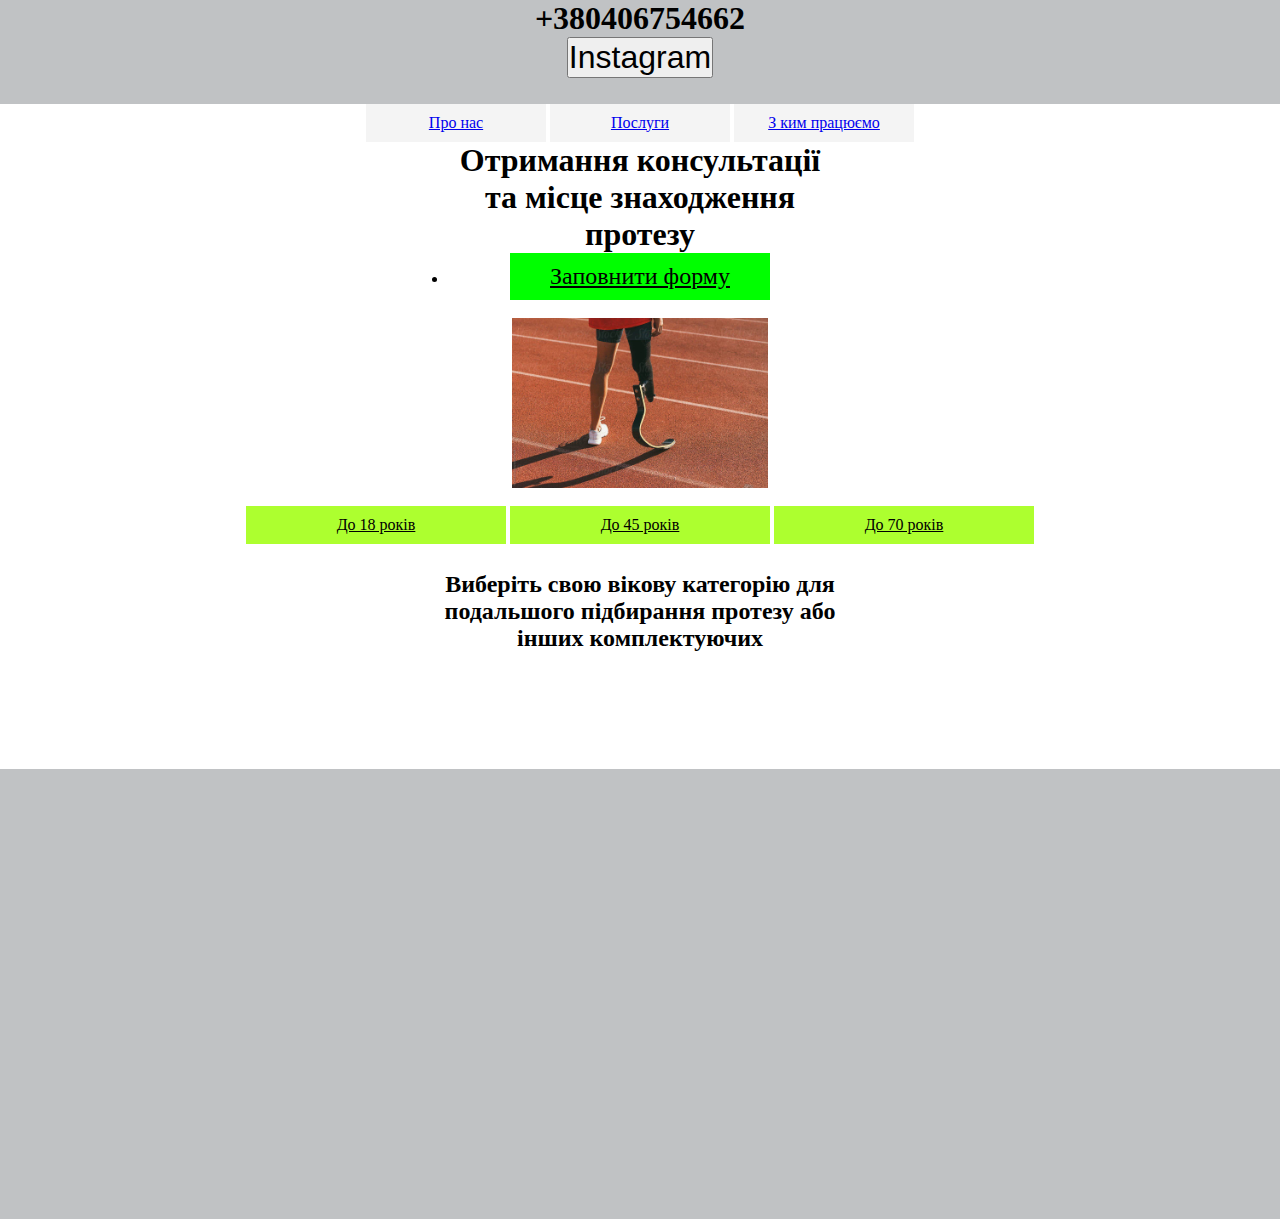
<file: index.html>
<!D0CTYPE html>
<html lang="en">

<head>
    <meta charset="UTF-8">
    <title>Протези</title>
    <link rel="stylesheet" type="text/css" href="style.css">
    <link rel="icon" href="iconka.ico" type="image/x-icon">
</head>

<body>


	


	<div class="main">


		<div class="logo-main1">


			
			<h1>+380406754662</h1>
			<form action="https://instagram.com/life.strenght?r=nametag" method="get" target="_blank">
					<button type="sumbit">Instagram</button>
			</form>


		</div>

		<div class = "text-main">
			<h1> </h1>
			<ul>
  	  			<li><a href = "pro_nas.html">Про нас</a></li>
  	  			<li><a href = "poslugi.html">Послуги</a></li>
  	  			<li><a href = "praci.html">З ким працюємо</a></li>
  	  		</ul>
		</div>

		<div class = "text-main2">
			<h1>Отримання консультації</h1>
			<h1>та місце знаходження протезу</h1>
			<ul>
  	  			<li><a href = "zap_form.html">Заповнити форму</a></li>
  	  		</ul>
		</div>
		<div class = "Photo1">
			<p><img src="1.jpg" alt="Письма мастера дзен"></p>
		</div>
		
		<div class = "Vibor">
			<ul>
  	  			<li><a href = "18r.html">До 18 років</a></li>
  	  			<li><a href = "45r.html">До 45 років</a></li>
  	  			<li><a href = "70r.html">До 70 років</a></li>
  	  		</ul>
			
		</div>
		<div class = "text3">
			<h1>Виберіть свою вікову категорію для подальшого підбирання протезу або інших комплектуючих</h1>
		</div>
		<div class = "niz">
		</div>
			


		

	</div>
	


</body>

</html>
</file>
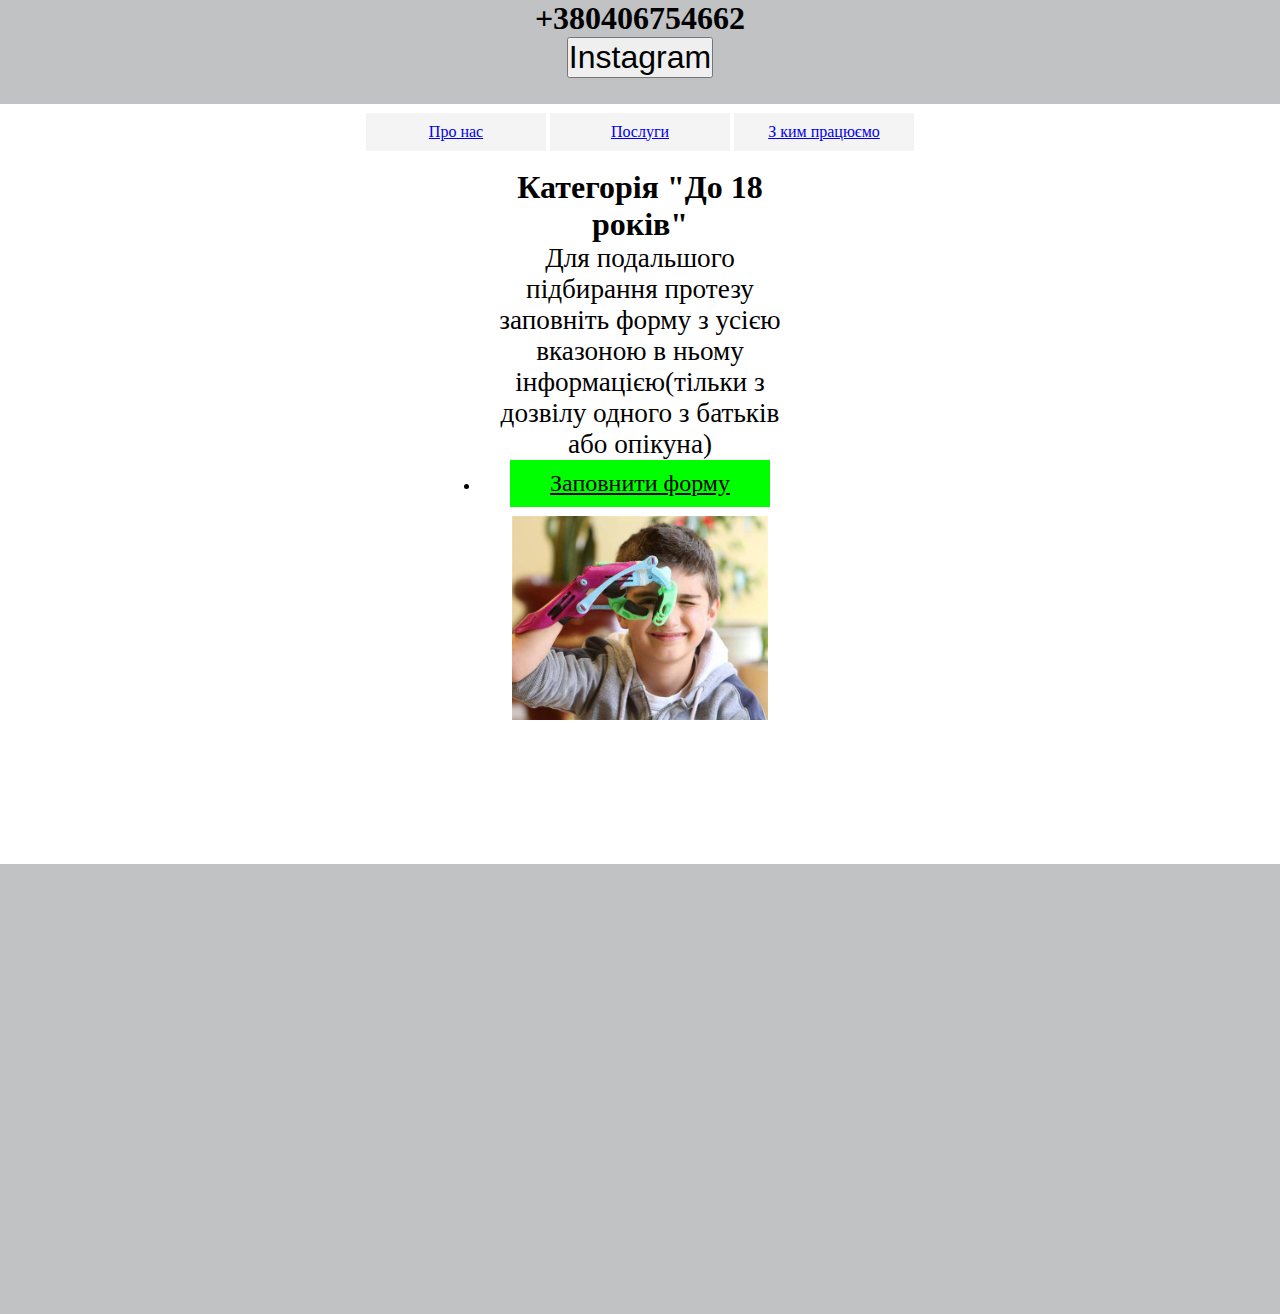
<file: 18r.html>
<!D0CTYPE html>
<html lang="en">

<head>
    <meta charset="UTF-8">
    <title>Протези</title>
    <link rel="stylesheet" type="text/css" href="18style.css">
    <link rel="icon" href="iconka.ico" type="image/x-icon">
</head>

<body>


	


	<div class="main">


		<div class="logo-main1">


			
			<h1>+380406754662</h1>
			<form action="https://instagram.com/life.strenght?r=nametag" method="get" target="_blank">
					<button type="sumbit">Instagram</button>
			</form>


		</div>

		<div class = "text-main">
			<h1> </h1>
			<ul>
  	  			<li><a href = "pro_nas.html">Про нас</a></li>
  	  			<li><a href = "poslugi.html">Послуги</a></li>
  	  			<li><a href = "praci.html">З ким працюємо</a></li>
  	  		</ul>
		</div>

		<div class = "text-main2">
			<h1>Категорія "До 18 років"</h1>

			<h><br>Для подальшого підбирання протезу заповніть форму з усією вказоною в ньому інформацією(тільки з дозвілу одного з батьків або опікуна)</h>
			<ul>
  	  			<li><a href = "zap_form.html">Заповнити форму</a></li>
  	  		</ul>
			
			
		</div>

		<div class = "Photo1">


			<p><img src="3.jpg" alt="Письма мастера дзен"></p>
		</div>
		


		

		
		<div class = "niz">
		</div>
			


		

	</div>
	


</body>

</html>
</file>
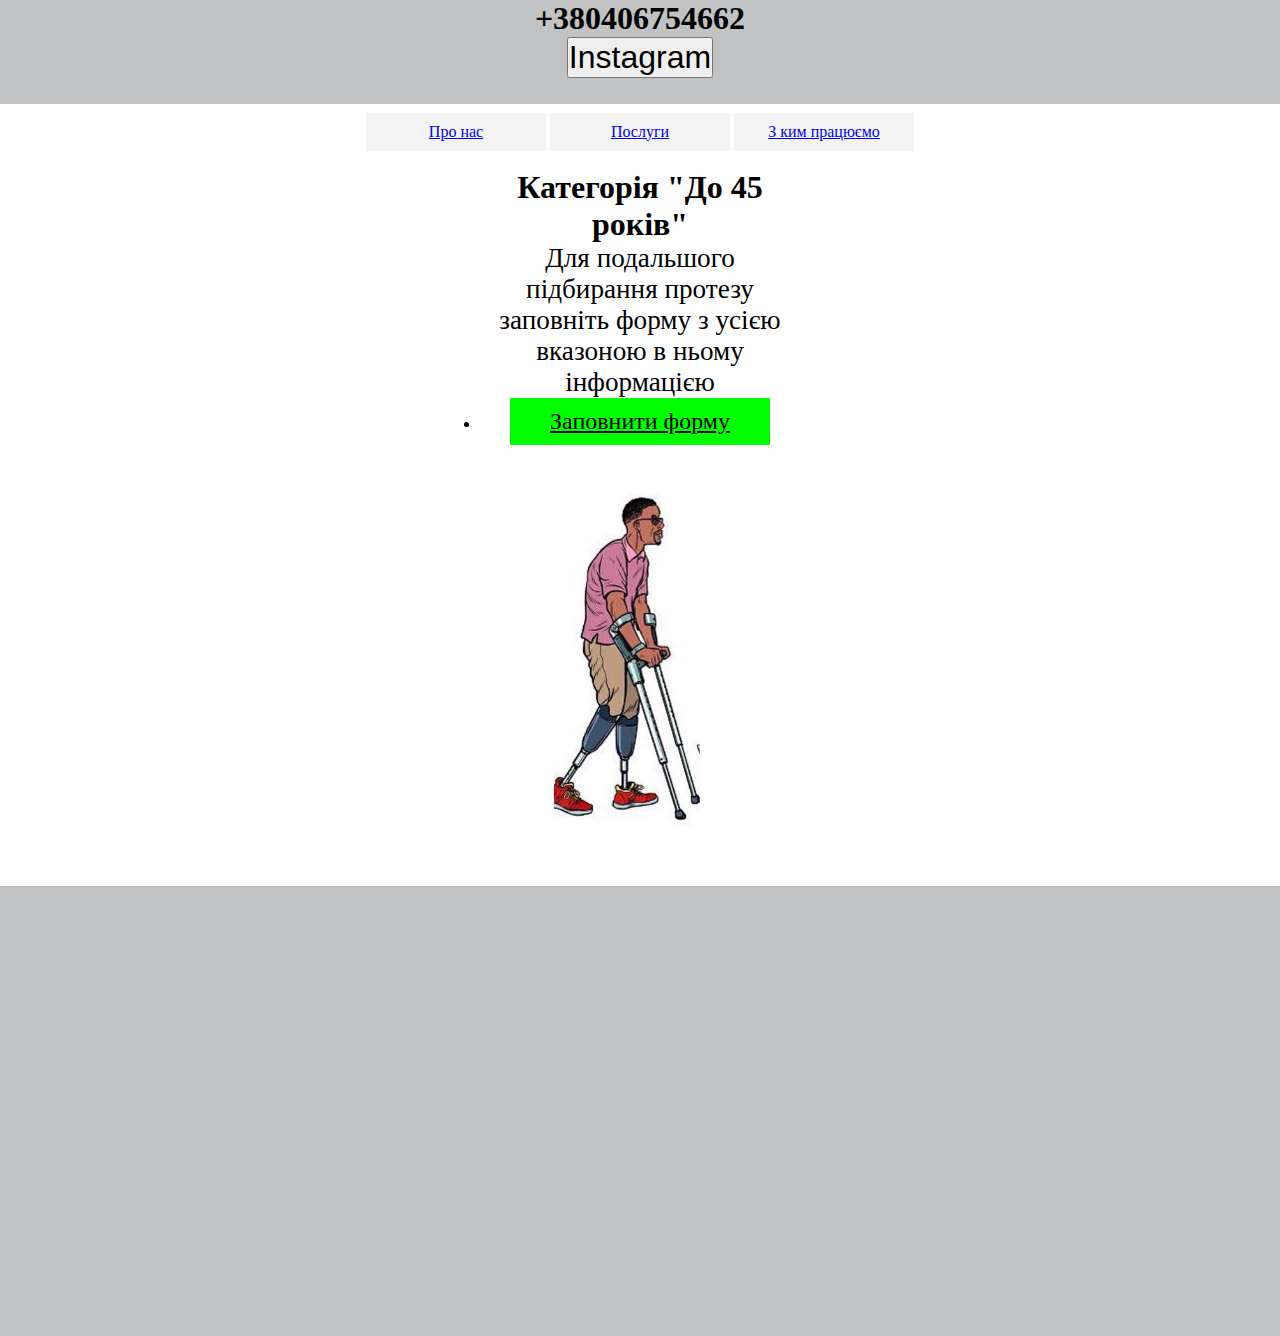
<file: 45r.html>
<!D0CTYPE html>
<html lang="en">

<head>
    <meta charset="UTF-8">
    <title>Протези</title>
    <link rel="stylesheet" type="text/css" href="45style.css">
    <link rel="icon" href="iconka.ico" type="image/x-icon">
</head>

<body>


	


	<div class="main">


		<div class="logo-main1">


			
			<h1>+380406754662</h1>
			<form action="https://instagram.com/life.strenght?r=nametag" method="get" target="_blank">
					<button type="sumbit">Instagram</button>
			</form>


		</div>

		<div class = "text-main">
			<h1> </h1>
			<ul>
  	  			<li><a href = "pro_nas.html">Про нас</a></li>
  	  			<li><a href = "poslugi.html">Послуги</a></li>
  	  			<li><a href = "praci.html">З ким працюємо</a></li>
  	  		</ul>
		</div>

		<div class = "text-main2">
			<h1>Категорія "До 45 років"</h1>
			<h><br>Для подальшого підбирання протезу заповніть форму з усією вказоною в ньому інформацією</h>
			<ul>
  	  			<li><a href = "zap_form.html">Заповнити форму</a></li>
  	  		</ul>

			
			
			
		</div>

		<div class = "Photo1">


			<p><img src="chel.jpg" alt="Письма мастера дзен"></p>
			
		</div>
		
			


		

		
		<div class = "niz">
		</div>
			


		

	</div>
	


</body>

</html>
</file>
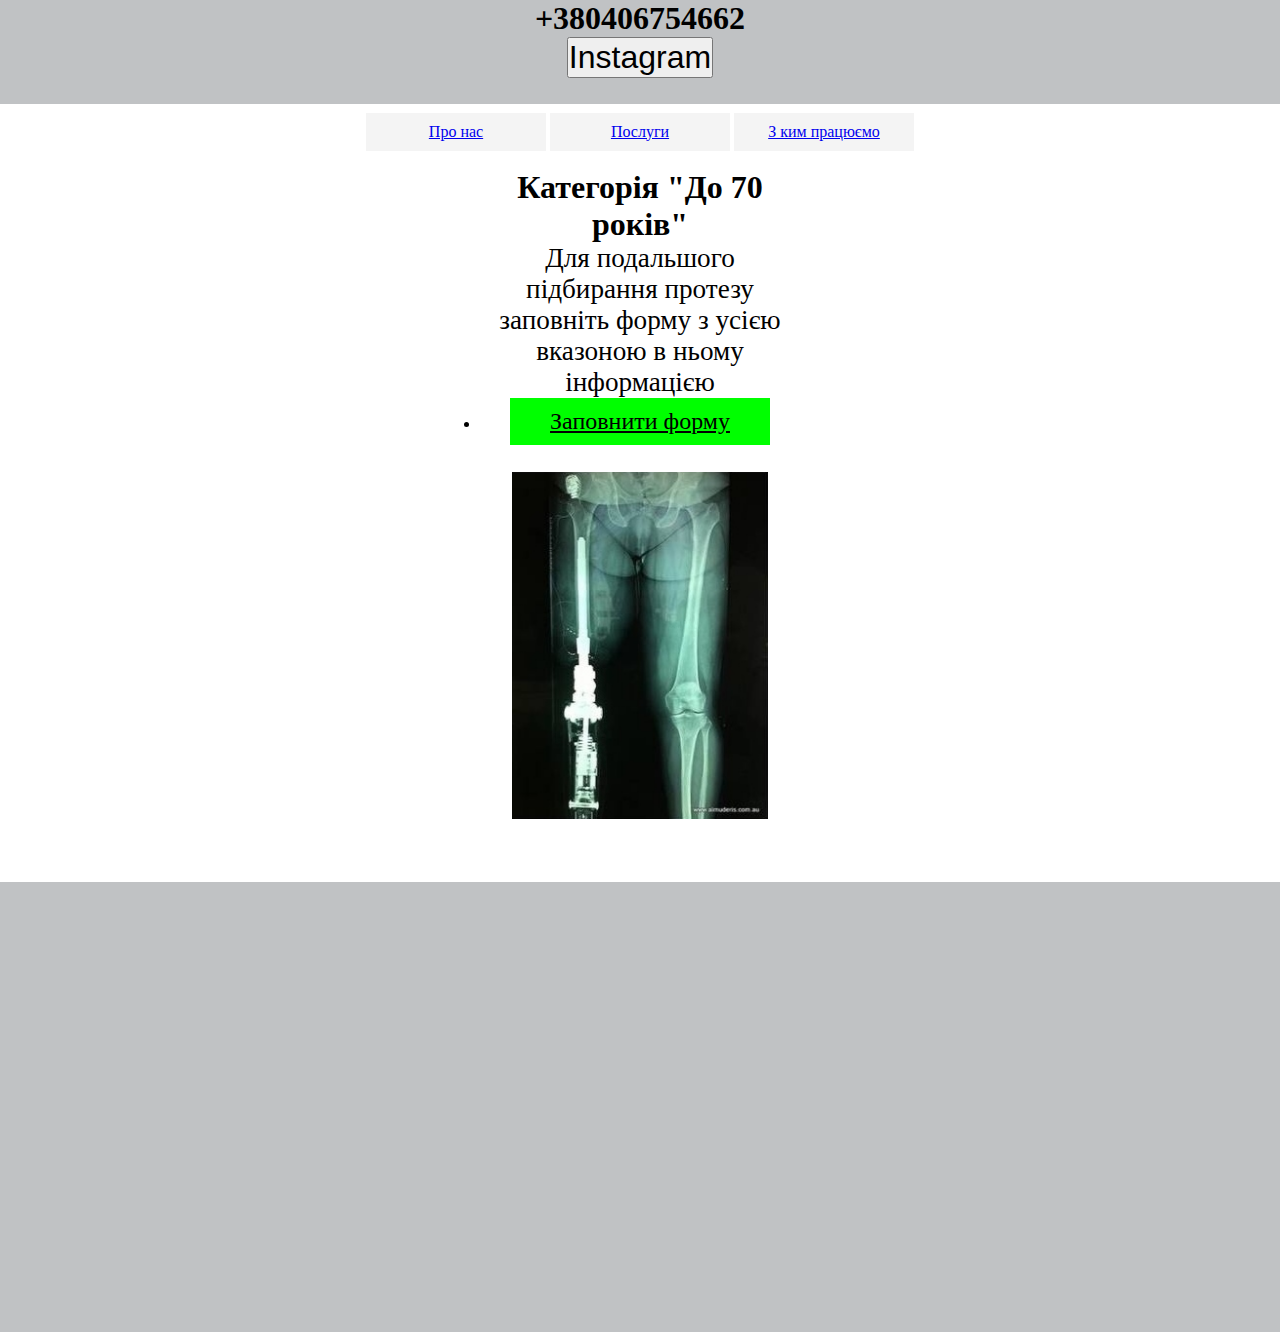
<file: 70r.html>
<!D0CTYPE html>
<html lang="en">

<head>
    <meta charset="UTF-8">
    <title>Протези</title>
    <link rel="stylesheet" type="text/css" href="70style.css">
    <link rel="icon" href="iconka.ico" type="image/x-icon">
</head>

<body>


	


	<div class="main">


		<div class="logo-main1">


			
			<h1>+380406754662</h1>
			<form action="https://instagram.com/life.strenght?r=nametag" method="get" target="_blank">
					<button type="sumbit">Instagram</button>
			</form>


		</div>

		<div class = "text-main">
			<h1> </h1>
			<ul>
  	  			<li><a href = "pro_nas.html">Про нас</a></li>
  	  			<li><a href = "poslugi.html">Послуги</a></li>
  	  			<li><a href = "praci.html">З ким працюємо</a></li>
  	  		</ul>
		</div>

		<div class = "text-main2">
			<h1>Категорія "До 70 років"</h1>
			<h><br>Для подальшого підбирання протезу заповніть форму з усією вказоною в ньому інформацією</h>
			<ul>
  	  			<li><a href = "zap_form.html">Заповнити форму</a></li>
  	  		</ul>

			
			
			
		</div>

		<div class = "Photo1">


			<p><img src="skelet.jpg" alt="Письма мастера дзен"></p>
			
		</div>
		
			


		

		
		<div class = "niz">
		</div>
			


		

	</div>
	


</body>

</html>
</file>
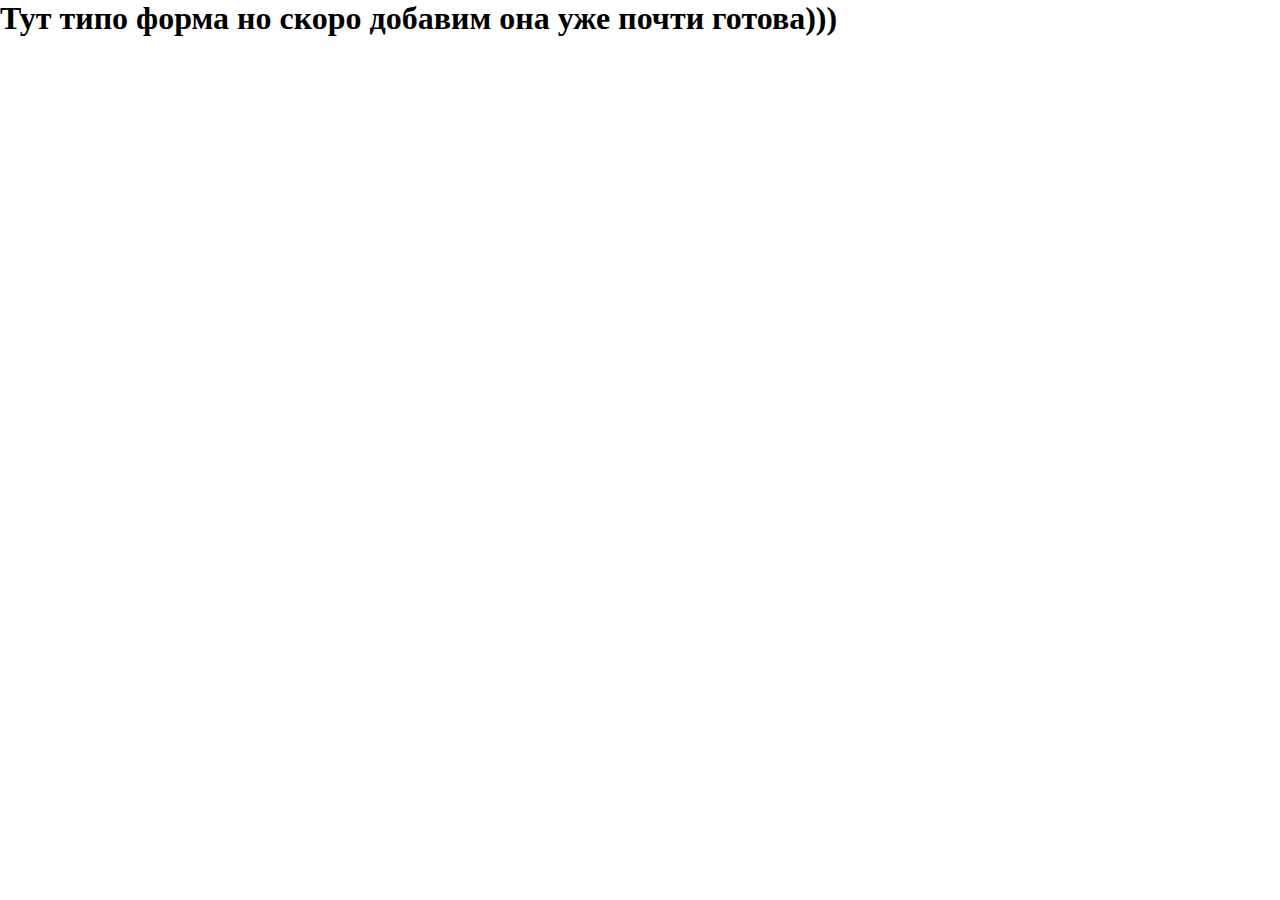
<file: zap_form.html>
<!D0CTYPE html>
<html lang="en">

<head>
    <meta charset="UTF-8">
    <title>Протези</title>
    <link rel="stylesheet" type="text/css" href="18style.css">
    <link rel="icon" href="iconka.ico" type="image/x-icon">
</head>
<body>
	<h1>Тут типо форма но скоро добавим она уже почти готова)))</h1>
	
</body>
</html>
</file>
<file: style.css>
*{
	max-width: 2000px;
	margin: 0 auto;
	
	padding: 0;
	top: 0;
	left: 0;
}
.main{
	max-width: 2000px;
	margin: 0 auto;
	text-align: center;
	width: 100%;
	height: 100vh;
	background-color: #FFFFFF; 
}
.zal_logo{
	border:10px;
	position: relative;

	
	max-width: 100%;
	max-height: 100%;
	margin: 0 auto;
	text-align: center;
	width: 100%;
	height: 12vh;
	background-color: #C0C2C4; 
}


 


.logo-main1{
	display: inline;
	
	position: relative;
	

	top:-0%;
	padding-bottom: 2%;

	
	
	text-align: center;
}
.logo-main1 h1{
	

	
	
	font-size: 2rem;
	text-align: center;
}


.logo-main1{
	background-color: #C0C2C4;
	
	position: relative;
	display: block;
	border:10px;

	

	
	text-align: center;

}
.logo-main1 form{
	text-align: center;
	
	
}
.logo-main1 button{
	
	font-size: 2rem;
}


.text-main{
	position: relative;
	border:10px
	
	top:-1%;

	left:0%;

}
.text-main li{
	display: inline;
}
.text-main a{
	

	display: inline-block;
	width: 10em;
	padding: 10px;
	background-color: #f4f4f4;
	border: 5px;
	text-align: center;
}
.Photo1 {




	position: relative;
	text-align: center;
	top:2%;
	border:10px;
	
	

}
.Photo1 img{
	
	min-width: 15%;
	max-width: 20%; 

	

}



.text-main2 h1{
	display: inline;
	
}


.text-main2{
	border:10px;
	
	
	position: relative;
	margin: 0 auto;
	

	top:0%;

	

	display: inline-block;
	width: 24em;
	


	border: : 1px dashed #333;
	text-align: center;

}


.text-main2 a{

	display: inline-block;
	width: 10em;
	
	padding: 10px;
	font-size: 1.5em;
	background-color: #00ff00;

	color: #000000;
	border: 5px;

	
}



.Vibor {
	border:10px;
	position: relative;
	text-align: center;


	
	

	top:4%;

}
.Vibor li{
	display: inline;

}
.Vibor a{
	position: relative;

	

	display: inline-block;
	width: 15em;
	padding: 10px;
	background-color: #ADFF2F;
	color: #000000;
	border: 5px 
	text-align: center;
}
.text3{
	border:10px;
	position: relative;
	top: 7%;
	
	width: 35%;
}
.text3 h1{
	font-size: 1.5em;
	text-align: center;
}

.niz{
	border:10px;
	max-width: 2000px;
	margin: 0 auto;
	position: relative;
	top: 20%;
	width: 100%;
	height: 50vh;
	background-color: #C0C2C4; 
}
/*--------------------------------------------------------------------
*/
</file>
<file: 18style.css>
*{
	max-width: 2000px;
	margin: 0 auto;
	
	padding: 0;
	top: 0;
	left: 0;
}
.main{
	max-width: 2000px;
	margin: 0 auto;
	text-align: center;
	width: 100%;
	height: 100vh;
	background-color: #FFFFFF; 
}
.zal_logo{

	border:10px;
	position: relative;

	
	max-width: 100%;
	max-height: 100%;
	margin: 0 auto;
	text-align: center;
	width: 100%;
	height: 12vh;
	background-color: #C0C2C4; 
}


 


.logo-main1{
	display: inline;
	
	position: relative;
	

	top:-0%;
	padding-bottom: 2%;

	
	
	text-align: center;
}
.logo-main1 h1{
	

	
	
	font-size: 2rem;
	text-align: center;
}


.logo-main1{
	background-color: #C0C2C4;
	
	position: relative;
	display: block;
	border:10px;

	

	
	text-align: center;

}
.logo-main1 form{
	text-align: center;
	
	
}
.logo-main1 button{
	
	font-size: 2rem;
}


.text-main{
	position: relative;
	border:10px;
	
	top:1%;

	left:0%;

}
.text-main li{
	display: inline;
}
.text-main a{
	

	display: inline-block;
	width: 10em;
	padding: 10px;
	background-color: #f4f4f4;
	border: 5px;
	text-align: center;
}

.Photo1 {
	z-index: 1;

	 
	border:10px;





	position: relative;
	text-align: center;
	
	top:4%;
	
	
	

}
.Photo1 img{
	
	min-width: 15%;
	max-width: 20%; 

	

}



.text-main2 h1{
	display: inline;
	
}


.text-main2{
	border:10px;
	
	
	position: relative;
	margin: 0 auto;
	top:3%;
	

	

	

	display: inline-block;
	max-width: 25%;
	


	border: : 1px dashed #333;
	text-align: center;

}
.text-main2 h{
	font-size: 1.7em;
}

.text-main2 a{

	display: inline-block;
	width: 10em;
	
	padding: 10px;
	font-size: 1.5em;
	background-color: #00ff00;

	color: #000000;
	border: 5px;

	
}







.niz{
	border:10px;
	max-width: 2000px;
	margin: 0 auto;
	position: relative;
	top: 20%;
	width: 100%;
	height: 50vh;
	background-color: #C0C2C4; 
}
/*--------------------------------------------------------------------
*/
</file>
<file: 45style.css>
*{
	max-width: 2000px;
	margin: 0 auto;
	
	padding: 0;
	top: 0;
	left: 0;
}
.main{
	max-width: 2000px;
	margin: 0 auto;
	text-align: center;
	width: 100%;
	height: 100vh;
	background-color: #FFFFFF; 
}
.zal_logo{

	border:10px;
	position: relative;

	
	max-width: 100%;
	max-height: 100%;
	margin: 0 auto;
	text-align: center;
	width: 100%;
	height: 12vh;
	background-color: #C0C2C4; 
}


 


.logo-main1{
	display: inline;
	
	position: relative;
	

	top:-0%;
	padding-bottom: 2%;

	
	
	text-align: center;
}
.logo-main1 h1{
	

	
	
	font-size: 2rem;
	text-align: center;
}


.logo-main1{
	background-color: #C0C2C4;
	
	position: relative;
	display: block;
	border:10px;

	

	
	text-align: center;

}
.logo-main1 form{
	text-align: center;
	
	
}
.logo-main1 button{
	
	font-size: 2rem;
}


.text-main{
	position: relative;
	border:10px;
	
	top:1%;

	left:0%;

}
.text-main li{
	display: inline;
}
.text-main a{
	

	display: inline-block;
	width: 10em;
	padding: 10px;
	background-color: #f4f4f4;
	border: 5px;
	text-align: center;
}

.Photo1 {
	z-index: 1;

	 
	border:10px;





	position: relative;
	text-align: center;
	
	top:4%;
	
	
	

}
.Photo1 img{
	
	min-width: 15%;
	max-width: 20%; 

	

}



.text-main2 h1{
	display: inline;
	
}


.text-main2{
	border:10px;
	
	
	position: relative;
	margin: 0 auto;
	top:3%;
	

	

	

	display: inline-block;
	max-width: 25%;
	


	border: : 1px dashed #333;
	text-align: center;

}
.text-main2 h{
	font-size: 1.7em;
}

.text-main2 a{

	display: inline-block;
	width: 10em;
	
	padding: 10px;
	font-size: 1.5em;
	background-color: #00ff00;

	color: #000000;
	border: 5px;

	
}






.niz{
	border:10px;
	max-width: 2000px;
	margin: 0 auto;
	position: relative;
	top: 4%;
	width: 100%;
	height: 50vh;
	background-color: #C0C2C4; 
}
/*--------------------------------------------------------------------
*/
</file>
<file: 70style.css>
*{
	max-width: 2000px;
	margin: 0 auto;
	
	padding: 0;
	top: 0;
	left: 0;
}
.main{
	max-width: 2000px;
	margin: 0 auto;
	text-align: center;
	width: 100%;
	height: 100vh;
	background-color: #FFFFFF; 
}
.zal_logo{

	border:10px;
	position: relative;

	
	max-width: 100%;
	max-height: 100%;
	margin: 0 auto;
	text-align: center;
	width: 100%;
	height: 12vh;
	background-color: #C0C2C4; 
}


 


.logo-main1{
	display: inline;
	
	position: relative;
	

	top:-0%;
	padding-bottom: 2%;

	
	
	text-align: center;
}
.logo-main1 h1{
	

	
	
	font-size: 2rem;
	text-align: center;
}


.logo-main1{
	background-color: #C0C2C4;
	
	position: relative;
	display: block;
	border:10px;

	

	
	text-align: center;

}
.logo-main1 form{
	text-align: center;
	
	
}
.logo-main1 button{
	
	font-size: 2rem;
}


.text-main{
	position: relative;
	border:10px;
	
	top:1%;

	left:0%;

}
.text-main li{
	display: inline;
}
.text-main a{
	

	display: inline-block;
	width: 10em;
	padding: 10px;
	background-color: #f4f4f4;
	border: 5px;
	text-align: center;
}

.Photo1 {
	z-index: 1;

	 
	border:10px;





	position: relative;
	text-align: center;
	
	top:6%;
	
	
	

}
.Photo1 img{
	
	min-width: 15%;
	max-width: 20%; 

	

}



.text-main2 h1{
	display: inline;
	
}


.text-main2{
	border:10px;
	
	
	position: relative;
	margin: 0 auto;
	top:3%;
	

	

	

	display: inline-block;
	max-width: 25%;
	


	border: : 1px dashed #333;
	text-align: center;

}
.text-main2 h{
	font-size: 1.7em;
}

.text-main2 a{

	display: inline-block;
	width: 10em;
	
	padding: 10px;
	font-size: 1.5em;
	background-color: #00ff00;

	color: #000000;
	border: 5px;

	
}






.niz{
	border:10px;
	max-width: 2000px;
	margin: 0 auto;
	position: relative;
	top: 13%;
	width: 100%;
	height: 50vh;
	background-color: #C0C2C4; 
}
/*--------------------------------------------------------------------
*/
</file>
